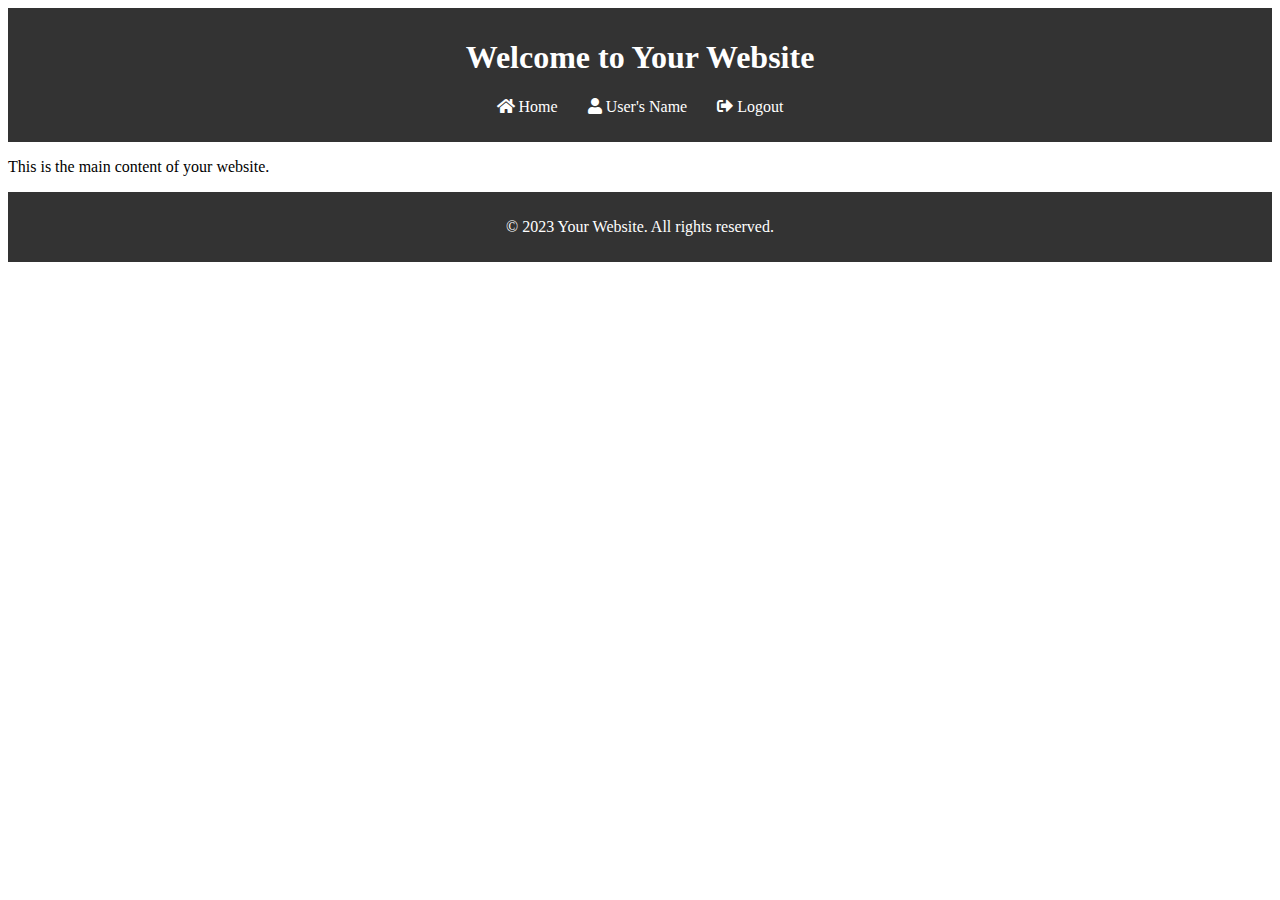
<file: home/user.html>
<!DOCTYPE html>
<html lang="en">
<head>
    <meta charset="UTF-8">
    <meta name="viewport" content="width=device-width, initial-scale=1.0">
    <title>Your Website Title</title>
    <link rel="stylesheet" href="https://cdnjs.cloudflare.com/ajax/libs/font-awesome/5.15.3/css/all.min.css">
    <style>
        /* Add your CSS styles here */
        header {
            background-color: #333;
            color: #fff;
            padding: 10px;
            text-align: center;
        }
        
        nav ul {
            list-style: none;
            padding: 0;
            display: flex;
            justify-content: center;
        }
        
        nav li {
            margin: 0 15px;
        }
        
        nav a {
            color: #fff;
            text-decoration: none;
        }
        
        footer {
            background-color: #333;
            color: #fff;
            padding: 10px;
            text-align: center;
        }
        nav a:hover i {
            transform: scale(1.2);
        }
    </style>
</head>
<body>
    <header>
        <h1>Welcome to Your Website</h1>
        <nav>
            <ul>
                <li><a href="#"><i class="fas fa-home"></i> Home</a></li>
                <li><a href="#"><i class="fas fa-user"></i> User's Name</a></li>
                <li><a href="#"><i class="fas fa-sign-out-alt"></i> Logout</a></li>
            </ul>
        </nav>
    </header>

    <main>
        <!-- Your main content goes here -->
        <p>This is the main content of your website.</p>
    </main>

    <footer>
        <p>&copy; 2023 Your Website. All rights reserved.</p>
    </footer>
</body>
</html>
</file>
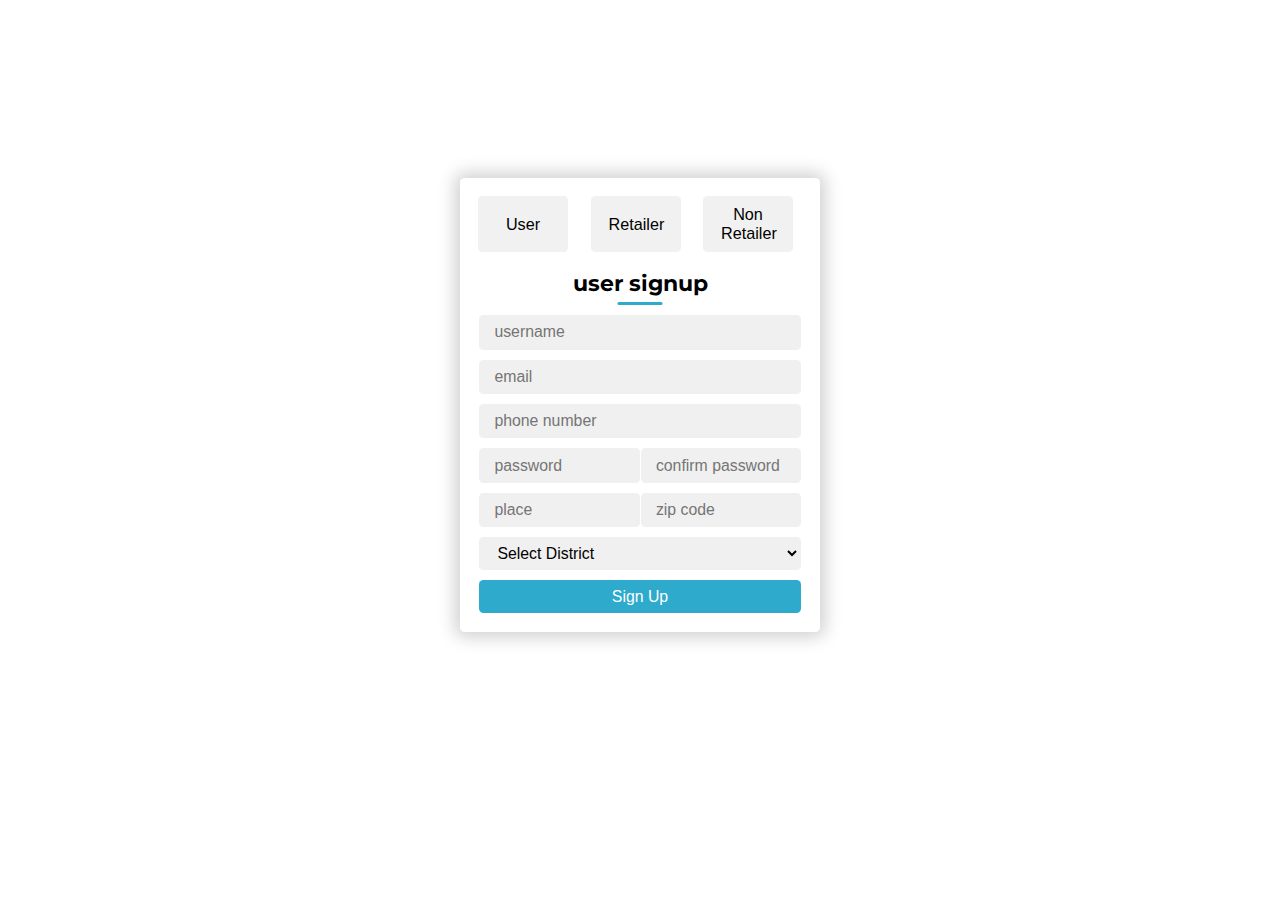
<file: signup/signup.html>
<!DOCTYPE html>
<html>
<head>
  <title>Signup Page</title>
  <link rel="stylesheet" type="text/css" href="siginup.css">
  <meta name="viewport" content="width=device-width, initial-scale=5">
  <style>
    @import url('https://fonts.googleapis.com/css2?family=Kaushan+Script&family=Montserrat&display=swap');
  </style>
   <script src="https://code.jquery.com/jquery-3.6.0.min.js" integrity="sha256-/xUj+3OJU5yExlq6GSYGSHk7tPXikynS7ogEvDej/m4=" crossorigin="anonymous">
  </script>
   <script src="signup.js"></script>
</head>
<body>
  <div class="container">
    <div class="contact-box">
      <div class="right">
        <div class="tabs">
          <button class="tablink" onclick="openTab(event, 'user1')">User</button>
          <button class="tablink" onclick="openTab(event, 'user2')">Retailer</button>
          <button class="tablink" onclick="openTab(event, 'user3')">Non Retailer</button>
        </div>
  
        <div id="user1" class="tabcontent active">
          <h2 style="font-family: 'Montserrat', sans-serif;">user signup</h2>
          <form action="signup_php.php" method="post" onsubmit="return user_validation()">
            <table>
              <tr>
                <span id="user_status" style="color: red;font-weight: bold;" class="fade-in"></span>
                <td colspan="2">
                  <input class="field" type="text" placeholder="username" name="name" required>
                </td>
              </tr>
              <tr>
                <td colspan="2">
                  <input class="field" type="email" placeholder="email" name="email" onfocusout="user_checkemail()" required>
                </td>
              </tr>
              <tr>
                <td colspan="2">
                  <input type="tel" class="field" placeholder="phone number" maxlength="10" name="phno" onfocusout="user_checkphonenumber()" required>
                </td>
              </tr>
              <tr>
                <td>
                  <input class="field" type="password" placeholder="password" name="pass1" required>
                </td>
                <td>
                  <input class="field" type="password" placeholder="confirm password" name="pass2" onfocusout="user_checkpassword()" required>
                </td>
              </tr>
              <tr>
                <td>
                  <input class="field" type="text" placeholder="place" name="place" required>
                </td>
                <td>
                  <input class="field" type="tel" placeholder="zip code" maxlength="6" name="zip" onfocusout="user_checkzipcode()" required>
                </td>
              </tr>
              <tr>
                <td colspan="2">
                  <select class="field" name="district" required>
                    <option value="" style="color:#999">Select District</option>
                    <option value="Alappuzha">Alappuzha</option>
                    <option value="Ernakulam">Ernakulam</option>
                    <option value="Idukki">Idukki</option>
                    <option value="Kannur">Kannur</option>
                    <option value="Kasaragod">Kasaragod</option>
                    <option value="Kollam">Kollam</option>
                    <option value="Kottayam">Kottayam</option>
                    <option value="Kozhikode">Kozhikode</option>
                    <option value="Malappuram">Malappuram</option>
                    <option value="Palakkad">Palakkad</option>
                    <option value="Pathanamthitta">Pathanamthitta</option>
                    <option value="Thiruvananthapuram">Thiruvananthapuram</option>
                    <option value="Thrissur">Thrissur</option>
                    <option value="Wayanad">Wayanad</option>
                  </select>                  
                </td>
              </tr>
              <tr>
                <td colspan="2">
                  <input class="btn" type="submit" value="Sign Up" name="user_signup">
                </td>
              </tr>
            </table>
          </form>
        </div>
  
        <div id="user2" class="tabcontent">
          <h2 style="font-family: 'Montserrat', sans-serif;">Retailer Signup</h2>
          <form action="signup_php.php" method="post" onsubmit="return retailer_validation()">
            <table>
              <tr>
                <span id="retailer_status" style="color: red;font-weight: bold;" class="fade-in"></span>
                <td>
                  <input class="field" type="text" placeholder="shopname" name="shopname" required>
                </td>
                <td>
                  <input class="field" type="text" placeholder="ownername" name="ownername" required>
                </td>
              </tr>
              <tr>
                <td>
                  <input class="field" type="text" placeholder="license no" name="licnum" required>
                </td>
                <td>
                  <input type="tel" class="field" placeholder="phone number" maxlength="10" name="phno" onfocusout="retailer_checkphonenumber()" required>
                </td>
              </tr>
              <tr>
                <td colspan="2">
                  <input class="field" placeholder="Address..." maxlength="100" name="retailer_addr" required></input>
                </td>
              </tr>
              <tr>
                <td colspan="2">
                  <input class="field" type="email" placeholder="email" name="email" onfocusout="retailer_checkemail()" required>
                </td>
              </tr>
              <tr>
                <td>
                  <input class="field" type="password" placeholder="password" name="pass1" required>
                </td>
                <td>
                  <input class="field" type="password" placeholder="confirm password" name="pass2" onfocusout="retailer_checkpassword()" required>
                </td>
              </tr>
              <tr>
                <td>
                  <input class="field" type="text" placeholder="place" name="place" required>
                </td>
                <td>
                  <input class="field" type="tel" placeholder="zip code" maxlength="6" name="zip" onfocusout="retailer_checkzipcode()" required>
                </td>
              </tr>
              <tr>
                <td colspan="2">
                  <select class="field" name="district" required>
                    <option value="" style="color:#999">Select District</option>
                    <option value="Alappuzha">Alappuzha</option>
                    <option value="Ernakulam">Ernakulam</option>
                    <option value="Idukki">Idukki</option>
                    <option value="Kannur">Kannur</option>
                    <option value="Kasaragod">Kasaragod</option>
                    <option value="Kollam">Kollam</option>
                    <option value="Kottayam">Kottayam</option>
                    <option value="Kozhikode">Kozhikode</option>
                    <option value="Malappuram">Malappuram</option>
                    <option value="Palakkad">Palakkad</option>
                    <option value="Pathanamthitta">Pathanamthitta</option>
                    <option value="Thiruvananthapuram">Thiruvananthapuram</option>
                    <option value="Thrissur">Thrissur</option>
                    <option value="Wayanad">Wayanad</option>
                  </select>                  
                </td>
              </tr>
              <tr>
                <td colspan="2">
                  <input class="btn" type="submit" value="Sign Up" name="retailer_signup">
                </td>
              </tr>
            </table>
          </form>
        </div>
  
        <div id="user3" class="tabcontent">
          <h2 style="font-family: 'Montserrat', sans-serif;">Non Retailer signup</h2>
          <form action="signup_php.php" method="post" onsubmit="return non_retailer_validation()">
            <table>
              <tr>
                <td colspan="2">
                  <input class="field" type="text" placeholder="username" name="nonretailername">
                </td>
              </tr>
              <tr>
                <td colspan="2">
                  <input class="field" type="email" placeholder="email" name="nonretaileremail">
                </td>
              </tr>
              <tr>
                <td colspan="2">
                  <input type="tel" class="field" placeholder="phone number" maxlength="10" name="phno" id="phnoinput" onfocusout="checkphonenumber()" required>
                </td>
              </tr>
              <tr>
                <td>
                  <input class="field" type="password" placeholder="password" name="pass1">
                </td>
                <td>
                  <input class="field" type="password" placeholder="confirm password" name="pass2">
                </td>
              </tr>
              <tr>
                <td>
                  <input class="field" type="text" placeholder="place" name="non_retailer_place">
                </td>
                <td>
                  <input class="field" type="tel" placeholder="zip code" maxlength="6" name="zip">
                </td>
              </tr>
              <tr>
                <td colspan="2">
                  <select class="field" name="district" required>
                    <option value="" style="color:#999">Select District</option>
                    <option value="Alappuzha">Alappuzha</option>
                    <option value="Ernakulam">Ernakulam</option>
                    <option value="Idukki">Idukki</option>
                    <option value="Kannur">Kannur</option>
                    <option value="Kasaragod">Kasaragod</option>
                    <option value="Kollam">Kollam</option>
                    <option value="Kottayam">Kottayam</option>
                    <option value="Kozhikode">Kozhikode</option>
                    <option value="Malappuram">Malappuram</option>
                    <option value="Palakkad">Palakkad</option>
                    <option value="Pathanamthitta">Pathanamthitta</option>
                    <option value="Thiruvananthapuram">Thiruvananthapuram</option>
                    <option value="Thrissur">Thrissur</option>
                    <option value="Wayanad">Wayanad</option>
                  </select>                  
                </td>
              </tr>
              <tr>
                <td colspan="2">
                  <input class="btn" type="submit" value="Sign Up" name="non_retailer_signup">
                </td>
              </tr>
            </table>
          </form>
        </div>
      </div>
    </div>
  </div>
  <!-- validation -->
  <script>
    function user_validation()
    {
      if(document.getElementById("user_status").innerText == "")
      {
        return true;
      }
      else
      {
        return false;
      }
    }
    function retailer_validation()
    {
      var phno = document.getElementsByName('phno')[1].value;
      if(phno.length<10)
      {
        alert("Incorrect Phonenumber")
        return false;
      }
      var pass1 = document.getElementsByName('pass1')[1].value;
      var pass2 = document.getElementsByName('pass2')[1].value;
      if(pass1!=pass2)
      {
        alert("Incorrect Password")
        return false;
      }
      if(pass1.length<6 || pass2.length<6)
      {
        alert("Password should have 6+ characters")
        return false;
      }
      var zip = document.getElementsByName('zip')[1].value;
      if(zip.length<6)
      {
        alert("Incorrect Zipcode")
        return false;
      }
      return true;
    }
    function non_retailer_validation()
    {
      var phno = document.getElementsByName('phno')[2].value;
      if(phno.length<10)
      {
        alert("Incorrect Phonenumber")
        return false;
      }
      var pass1 = document.getElementsByName('pass1')[2].value;
      var pass2 = document.getElementsByName('pass2')[2].value;
      if(pass1!=pass2)
      {
        alert("Incorrect Password")
        return false;
      }
      if(pass1.length<6 || pass2.length<6)
      {
        alert("Password should have 6+ characters")
        return false;
      }
      var zip = document.getElementsByName('zip')[2].value;
      if(zip.length<6)
      {
        alert("Incorrect Zipcode")
        return false;
      }
      return true;
    }
  </script>

</body>
</html>
</file>
<file: signup/siginup.css>
* {
    padding: 0;
    margin: 0;
    box-sizing: border-box;
    font-family: 'Quicksand', sans-serif;
  }
  
  body {
    height: 100vh;
    width: 100%;
    zoom: 90%;
    padding: 100px;
  }
  
  .container {
    position: relative;
    width: 100%;
    height: 100%;
    display: flex;
    justify-content: center;
    align-items: center;
    padding: 20px 100px;
  }
  
  .container:after {
    content: '';
    position: absolute;
    width: 100%;
    height: 100%;
    left: 0;
    top: 0;
    background: url("http://localhost/H20/images/water.jpg") no-repeat center;
    background-size: cover;
    filter: blur(50px);
    z-index: -1;
  }
  
  .contact-box {
    max-width: 400px;
    grid-template-columns: repeat(2, 1fr);
    justify-content: center;
    align-items: center;
    text-align: center;
    background-color: #fff;
    box-shadow: 0px 0px 19px 5px rgba(0, 0, 0, 0.19);
    border-radius: 5px;
  }
  
  
  .right {
    padding: 20px 20px;
  }
  
  h2 {
    position: relative;
    padding: 0 0 10px;
    margin-bottom: 10px;
  }
  
  h2:after {
    content: '';
    position: absolute;
    left: 50%;
    bottom: 0;
    transform: translateX(-50%);
    height: 4px;
    width: 50px;
    border-radius: 2px;
    background-color: #2eaacc;
  }
  
  .field {
    width: 100%;
    border: 2px solid;
    border-color: rgba(0, 0, 0, 0);
    outline: none;
    background-color: rgba(230, 230, 230, 0.6);
    padding: 0.5rem 1rem;
    font-size: 1.1rem;
    margin-bottom: 10px;
    border-radius: 5px;
    transition: .3s;
    resize: none;
  }
  
  .field select {
    width: 100%;
    border: 2px solid rgba(0, 0, 0, 0);
    outline: none;
    background-color: rgba(230, 230, 230, 0.6);
    padding: 0.5rem 1rem;
    font-size: 1.1rem;
    margin-bottom: 22px;
    transition: .3s;
    appearance: none;
    -webkit-appearance: none;
    -moz-appearance: none;
    background-repeat: no-repeat;
    background-position: right center;
  }
  
  .field:hover {
    background-color: rgba(0, 0, 0, 0.1);
  }
  
  textarea {
    min-height: 150px;
  }
  
  .btn {
    width: 100%;
    padding: 0.5rem 1rem;
    background-color: #2eaacc;
    color: #fff;
    font-size: 1.1rem;
    border: none;
    outline: none;
    cursor: pointer;
    transition: .3s;
    border-radius: 5px;
  }
  
  .btn:hover {
    background-color: rgba(30, 85, 250, 0.47);
  }
  
  .field:focus {
    border: 2px solid rgba(30, 85, 250)
  }
  .tabs {
    display: flex;
    justify-content: center;
    margin-bottom: 20px;
  }
  .tabs.word{
    word-wrap: break-word;
  }
  
  .tablink {
    background-color: #f1f1f1;
    border: white solid 8px;
    border-radius: 5px;
    cursor: pointer;
    padding: 10px 20px;
    font-size: 14px;
    width: 100px;
  }
  
  .tablink:hover {
    background-color: #6bb1c4;
  }

  .tablink.active{
    border:1px solid blue;
  }
  
  .tabcontent {
    display: none;
  }
  
  .tabcontent.active {
    display: block;
  }
  
  .tablink:hover::before,
  .tablink:focus::before,
  .tablink:active::before {
    opacity: 0.1;
  }
  
  .tablink:active::after {
    opacity: 1;
  }
  .tabs {
    display: flex;
    justify-content: space-between;
  }
  
  .tablink {
    background-color: #f1f1f1;
    border: none;
    outline: none;
    cursor: pointer;
    padding: 10px 20px;
    font-size: 18px;
    margin-right: 10px; /* Add margin-right for space between tabs */
    position: relative;
    overflow: hidden;
  }

  .tabcontent {
    animation: fadeEffect 1s; /* Fading effect takes 1 second */
  }
  
  /* Go from zero to full opacity */
  @keyframes fadeEffect {
    from {opacity: 0;}
    to {opacity: 1;}
  }
</file>
